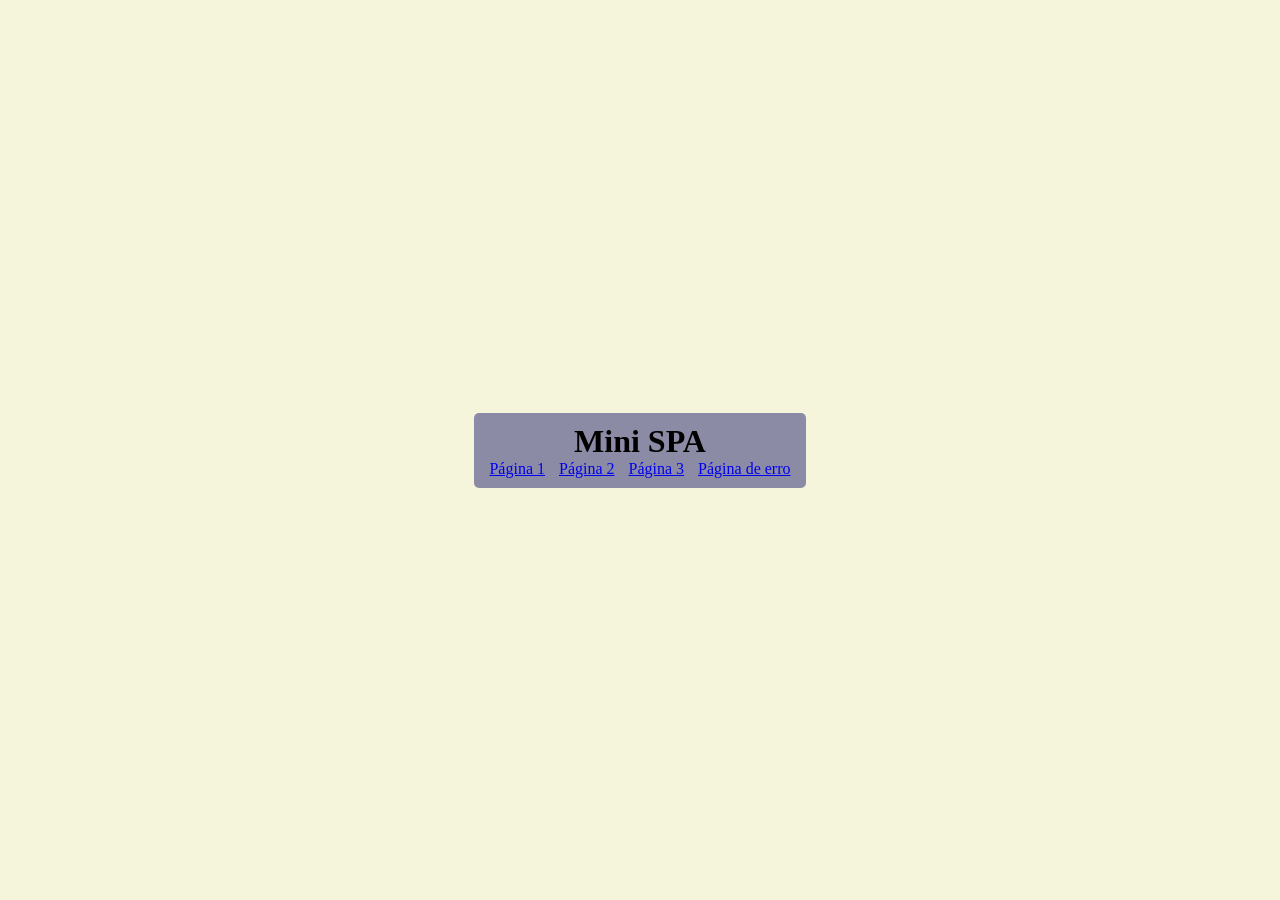
<file: index.html>
<!DOCTYPE html>
<html lang="pt-BR">
<head>
    <meta charset="UTF-8">
    <meta name="viewport" content="width=device-width, initial-scale=1.0">
    <title>Mini SPA</title>
    <link rel="stylesheet" href="style.css">
</head>
<body>
    <div class="container">
        <h1>Mini SPA</h1>
        <a href="pagina1.html">Página 1</a>
        <a href="pagina2.html">Página 2</a>
        <a href="pagina3.html">Página 3</a>
        <a href="./nao-existe.html">Página de erro</a>
        <div class="resultado"></div>
    </div>

    <script src="script.js"></script>
</body>
</html>
</file>
<file: style.css>
*{
    margin: 0;
    padding: 0;
    box-sizing: border-box;
}

html, body{
    min-height: 100vh;
    /* fallback universal */
    min-height: 100svh;
    /* Safari/iOS: viewport “pequena” estável */
    min-height: 100dvh;
    /* modernos: viewport dinâmica (ajusta com barra) */
    overflow-x: hidden;
    width: 100%;
}

body{
    display: flex;
    justify-content: center;
    align-items: center;
    background-color: beige;
}

div.container{
    padding: 10px;
    border-radius: 5px;
    background-color: rgba(60, 60, 125, 0.563);
}

.container h1{
    text-align: center;
}

.container a{
    padding: 5px;
    border-radius: 5px;
}

.container a:hover{
    background-color: rgba(77, 77, 131, 0.563);
}
</file>
